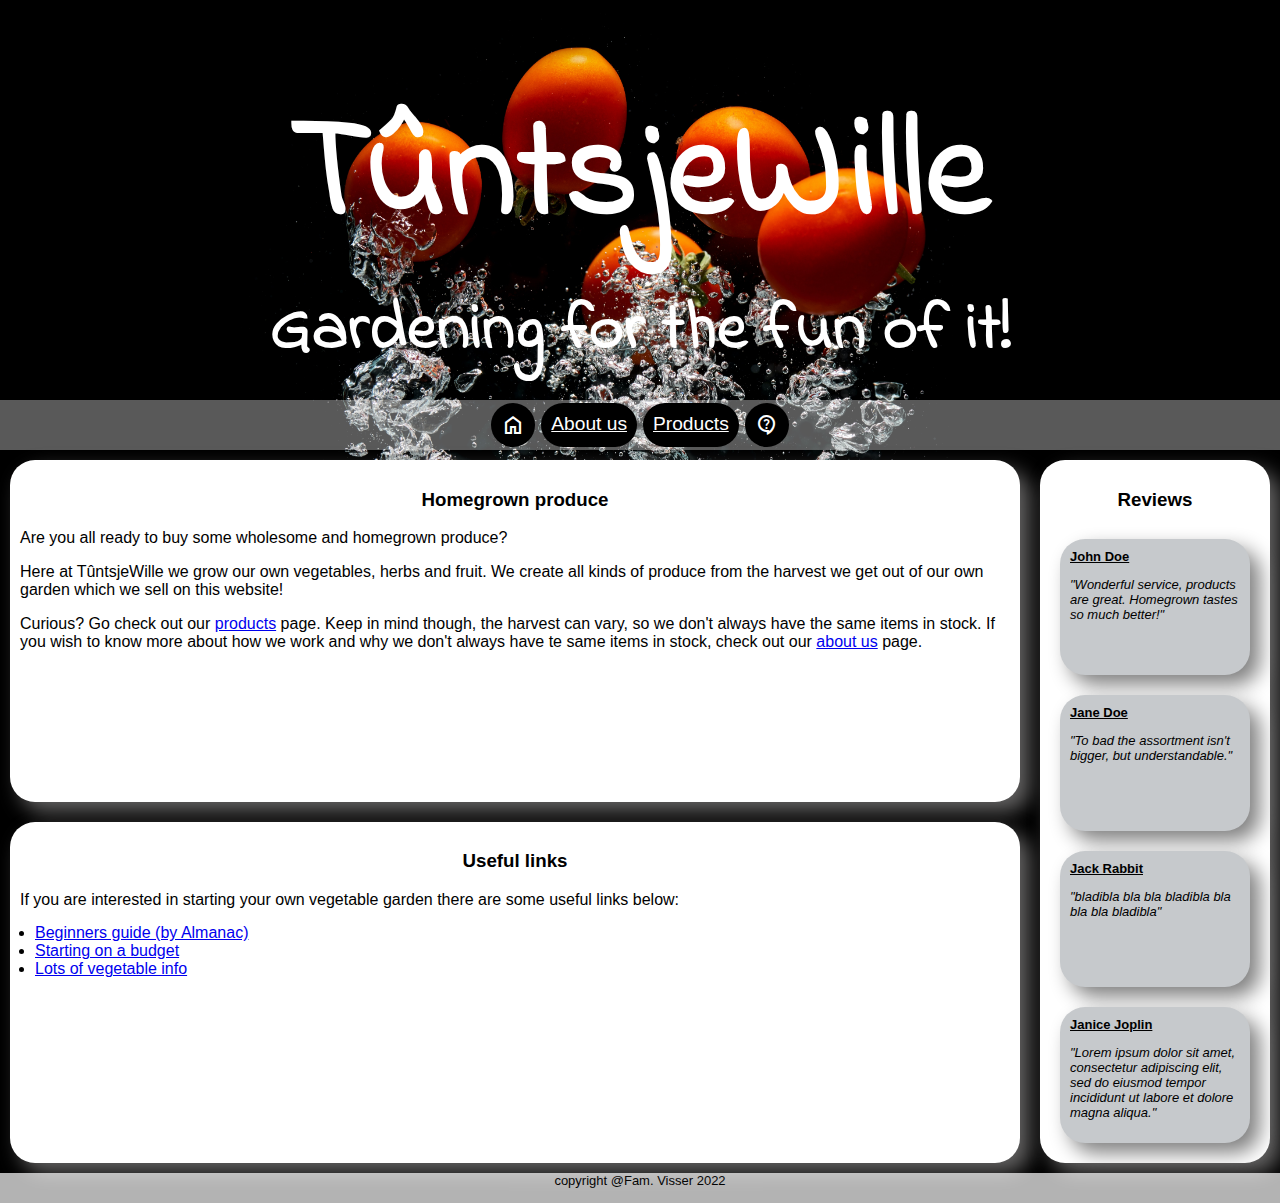
<file: 0. HACKATON/index.html>
<!DOCTYPE html>
<html>
  <head>
    <title>Hackaton Assignment</title>
    <meta name="viewport" content="width=device-width, initial-scale=1.0" />
    <link rel="stylesheet" type="text/css" href="styles.css" />
    <link
      rel="stylesheet"
      href="https://fonts.googleapis.com/css2?family=Material+Symbols+Outlined:opsz,wght,FILL,GRAD@20..48,100..700,0..1,-50..200"
    />
    <link
      rel="stylesheet"
      href="https://fonts.googleapis.com/css2?family=Material+Symbols+Outlined:opsz,wght,FILL,GRAD@48,400,0,0"
    />
    <link
      rel="stylesheet"
      href="https://fonts.googleapis.com/css?family=Pacifico|Indie Flower"
    />
  </head>

  <body>
    <div class="container">
      <header>
        <div class="header">
          <div class="websitetitle">TûntsjeWille</div>
          <div class="slogan">Gardening for the fun of it!</div>
        </div>
      </header>
      <nav>
        <a href="./index.html">
          <span class="material-symbols-outlined">Home</span>
        </a>
        <a href="./about.html">About us</a>
        <a href="./webshop.html">Products</a>
        <a href="./contact.html"
          ><span class="material-symbols-outlined"> contact_support </span></a
        >
      </nav>

      <main>
        <article class="textbox" id="home">
          <h3>Homegrown produce</h3>
          <p>Are you all ready to buy some wholesome and homegrown produce?</p>
          <p>
            Here at TûntsjeWille we grow our own vegetables, herbs and fruit. We
            create all kinds of produce from the harvest we get out of our own
            garden which we sell on this website!
          </p>
          <p>
            Curious? Go check out our
            <a href="./webshop.html">products</a> page. Keep in mind though, the
            harvest can vary, so we don't always have the same items in stock.
            If you wish to know more about how we work and why we don't always
            have te same items in stock, check out our
            <a href="./about.html">about us</a> page.
          </p>
        </article>
        <article class="textbox" id="homelinks">
          <h3>Useful links</h3>

          If you are interested in starting your own vegetable garden there are
          some useful links below:
          <ul>
            <li>
              <a
                href="https://www.almanac.com/vegetable-gardening-for-beginners"
                >Beginners guide (by Almanac)</a
              >
            </li>
            <li>
              <a
                href="https://savvygardening.com/how-to-start-a-vegetable-garden/"
                >Starting on a budget</a
              >
            </li>
            <li>
              <a href="https://www.mooiemoestuin.nl/">Lots of vegetable info</a>
            </li>
          </ul>
        </article>
        <article class="textbox" id="homereviews">
          <h3>Reviews</h3>
          <div class="small-boxes">
            <div class="small-box" id="review1">
              <h4>John Doe</h4>
              <p>
                <i
                  >"Wonderful service, products are great. Homegrown tastes so
                  much better!"</i
                >
              </p>
            </div>
            <div class="small-box" id="review2">
              <h4>Jane Doe</h4>
              <p>
                <i>"To bad the assortment isn't bigger, but understandable."</i>
              </p>
            </div>
            <div class="small-box" id="review3">
              <h4>Jack Rabbit</h4>
              <p><i>"bladibla bla bla bladibla bla bla bla bladibla"</i></p>
            </div>
            <div class="small-box" id="review4">
              <h4>Janice Joplin</h4>
              <p>
                <i
                  >"Lorem ipsum dolor sit amet, consectetur adipiscing elit, sed
                  do eiusmod tempor incididunt ut labore et dolore magna
                  aliqua."</i
                >
              </p>
            </div>
          </div>
        </article>
      </main>
      <footer>copyright @Fam. Visser 2022</footer>
    </div>
  </body>
</html>
</file>
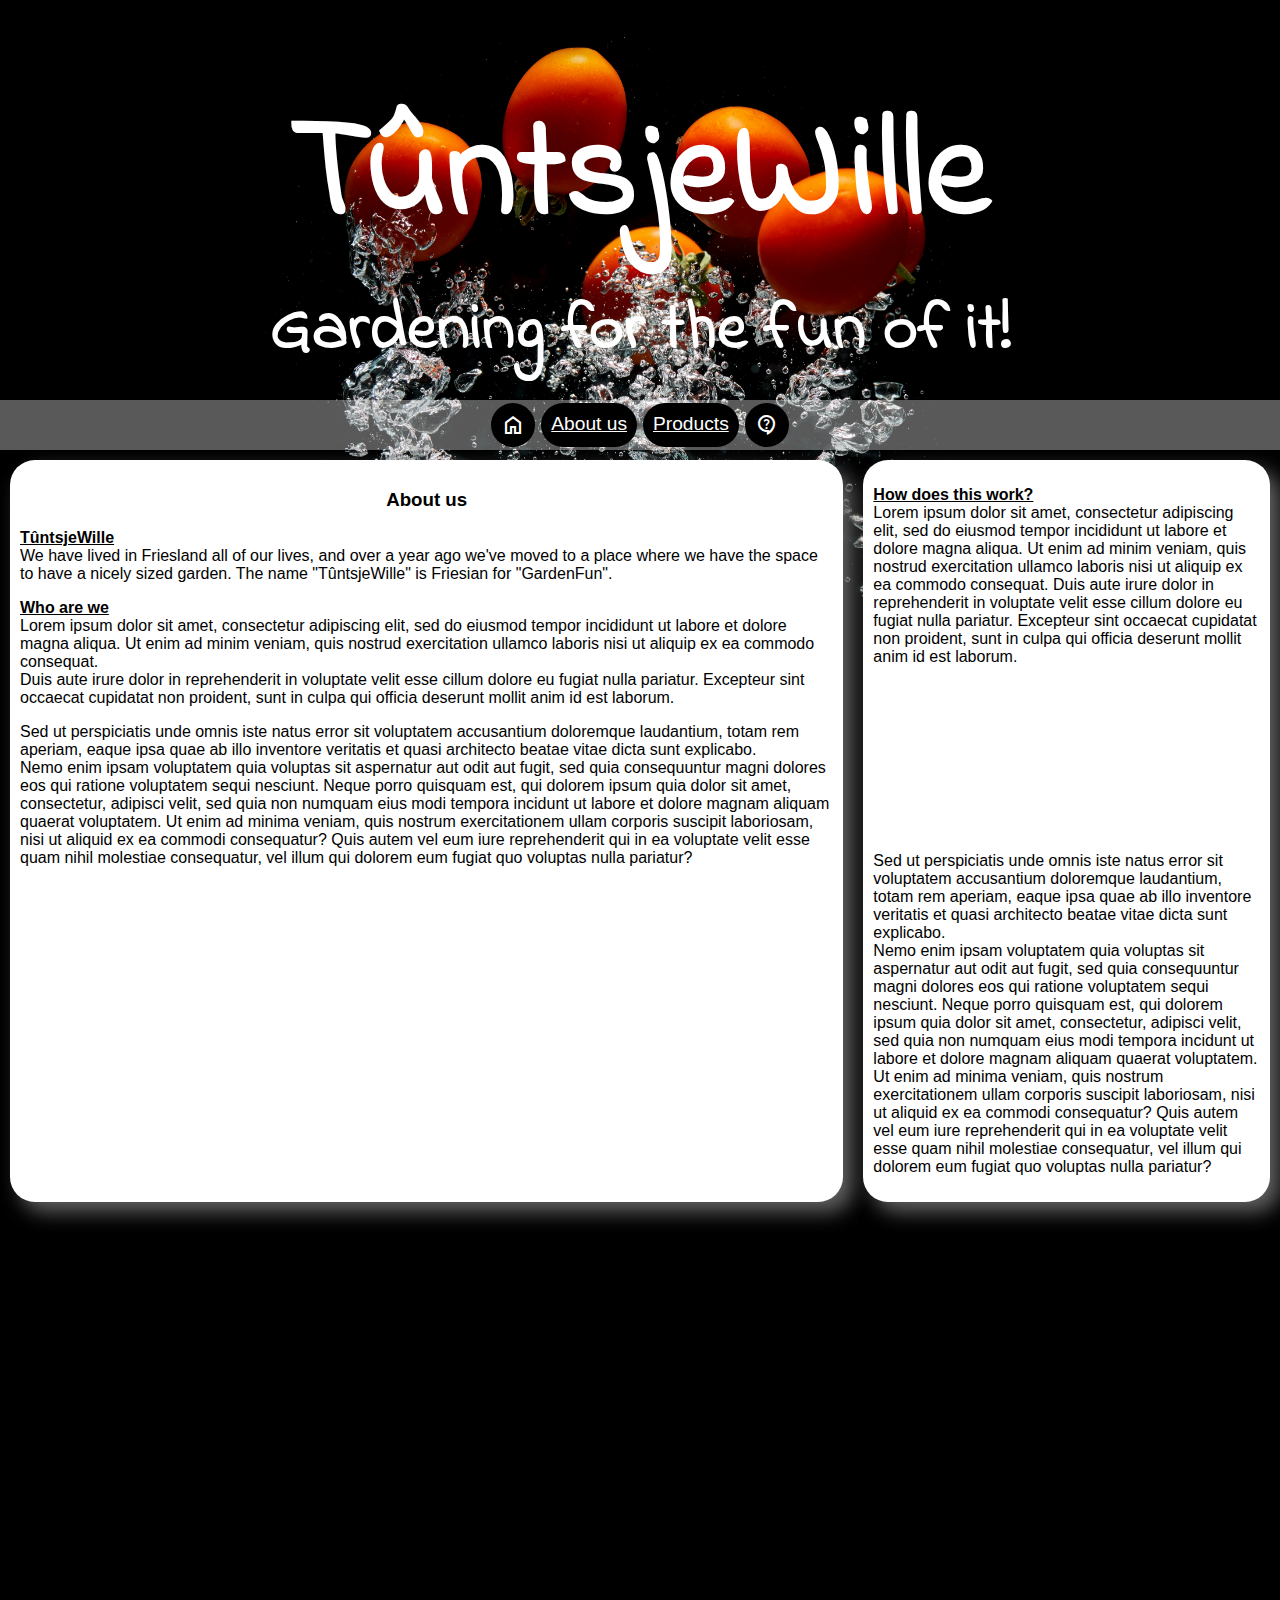
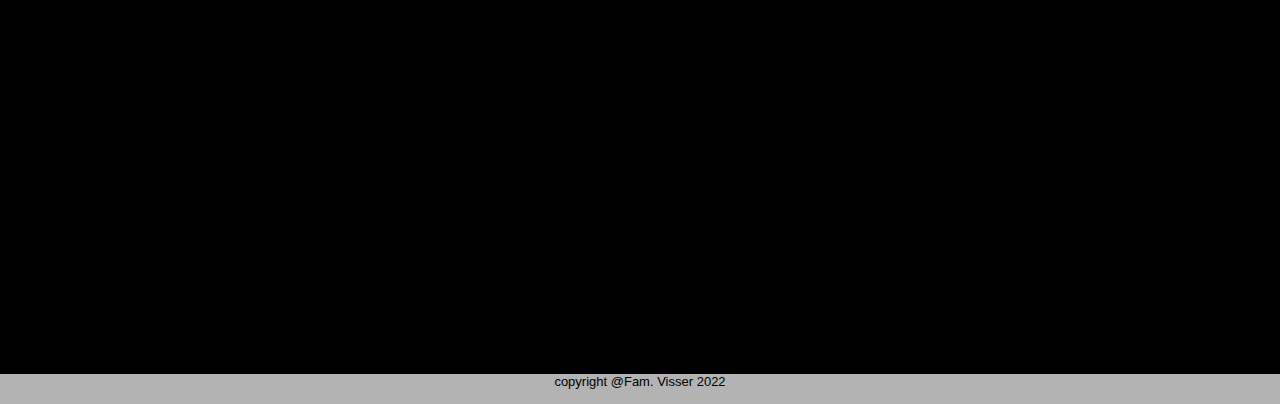
<file: 0. HACKATON/about.html>
<!DOCTYPE html>
<html>
  <head>
    <title>Hackaton Assignment</title>
    <meta name="viewport" content="width=device-width, initial-scale=1.0" />
    <link rel="stylesheet" type="text/css" href="styles.css" />
    <link
      rel="stylesheet"
      href="https://fonts.googleapis.com/css2?family=Material+Symbols+Outlined:opsz,wght,FILL,GRAD@20..48,100..700,0..1,-50..200"
    />
    <link
      rel="stylesheet"
      href="https://fonts.googleapis.com/css2?family=Material+Symbols+Outlined:opsz,wght,FILL,GRAD@48,400,0,0"
    />
    <link
      rel="stylesheet"
      href="https://fonts.googleapis.com/css?family=Pacifico|Indie Flower"
    />
  </head>
  <body>
    <div class="container">
      <header>
        <div class="header">
          <div class="websitetitle">TûntsjeWille</div>
          <div class="slogan">Gardening for the fun of it!</div>
        </div>
      </header>
      <nav>
        <a href="./index.html">
          <span class="material-symbols-outlined">Home</span>
        </a>
        <a href="./about.html">About us</a>
        <a href="./webshop.html">Products</a>
        <a href="./contact.html"
          ><span class="material-symbols-outlined"> contact_support </span></a
        >
      </nav>
      <main>
        <article class="textbox">
          <h3>About us</h3>
          <h4>TûntsjeWille</h4>
          We have lived in Friesland all of our lives, and over a year ago we've
          moved to a place where we have the space to have a nicely sized
          garden. The name "TûntsjeWille" is Friesian for "GardenFun".
          <p><h4>Who are we</h4>
          Lorem ipsum dolor sit amet, consectetur adipiscing elit, sed do
          eiusmod tempor incididunt ut labore et dolore magna aliqua. Ut enim ad
          minim veniam, quis nostrud exercitation ullamco laboris nisi ut
          aliquip ex ea commodo consequat. <br> 
          Duis aute irure dolor in reprehenderit in voluptate velit esse cillum 
          dolore eu fugiat nulla pariatur. Excepteur sint occaecat cupidatat non 
          proident, sunt in culpa qui officia deserunt mollit anim id est laborum.</p>
    
          <p>Sed ut perspiciatis unde omnis iste natus error sit voluptatem accusantium 
            doloremque laudantium, totam rem aperiam, eaque ipsa quae ab illo inventore 
            veritatis et quasi architecto beatae vitae dicta sunt explicabo. <br>
            Nemo enim ipsam voluptatem quia voluptas sit aspernatur aut odit aut fugit, 
            sed quia consequuntur magni dolores eos qui ratione voluptatem sequi nesciunt. 
            Neque porro quisquam est, qui dolorem ipsum quia dolor sit amet, consectetur, 
            adipisci velit, sed quia non numquam eius modi tempora incidunt ut labore et 
            dolore magnam aliquam quaerat voluptatem. Ut enim ad minima veniam, quis 
            nostrum exercitationem ullam corporis suscipit laboriosam, nisi ut aliquid
            ex ea commodi consequatur? Quis autem vel eum iure reprehenderit qui 
            in ea voluptate velit esse quam nihil molestiae consequatur, vel illum qui 
            dolorem eum fugiat quo voluptas nulla pariatur?</p>
          </article>
        <article class="textbox">  
          <p><h4>How does this work?</h4>
          Lorem ipsum dolor sit amet, consectetur adipiscing elit, sed do 
          eiusmod tempor incididunt ut labore et dolore magna aliqua. Ut enim ad 
          minim veniam, quis nostrud exercitation ullamco laboris nisi ut 
          aliquip ex ea commodo consequat. Duis aute irure dolor in reprehenderit in 
          voluptate velit esse cillum dolore eu fugiat nulla pariatur. Excepteur sint 
          occaecat cupidatat non proident, sunt in culpa qui officia deserunt mollit 
          anim id est laborum.</p>
          
          <iframe 
          width="300" 
          height="auto" 
          src="https://www.youtube.com/embed/1X6KvqPjk6I" 
          title="YouTube video player" 
          frameborder="0" 
          allow="accelerometer; autoplay; clipboard-write; encrypted-media; gyroscope; picture-in-picture" 
          allowfullscreen></iframe>

          <p>Sed ut perspiciatis unde omnis iste natus error sit voluptatem accusantium 
          doloremque laudantium, totam rem aperiam, eaque ipsa quae ab illo inventore 
          veritatis et quasi architecto beatae vitae dicta sunt explicabo. <br>
          Nemo enim ipsam voluptatem quia voluptas sit aspernatur aut odit aut fugit, 
          sed quia consequuntur magni dolores eos qui ratione voluptatem sequi nesciunt. 
          Neque porro quisquam est, qui dolorem ipsum quia dolor sit amet, consectetur, 
          adipisci velit, sed quia non numquam eius modi tempora incidunt ut labore et 
          dolore magnam aliquam quaerat voluptatem. Ut enim ad minima veniam, quis 
          nostrum exercitationem ullam corporis suscipit laboriosam, nisi ut aliquid
          ex ea commodi consequatur? Quis autem vel eum iure reprehenderit qui 
          in ea voluptate velit esse quam nihil molestiae consequatur, vel illum qui 
          dolorem eum fugiat quo voluptas nulla pariatur?</p>
          </article>
      </main>
      <footer>copyright @Fam. Visser 2022</footer>
    </div>
  </body>
</html>
</file>
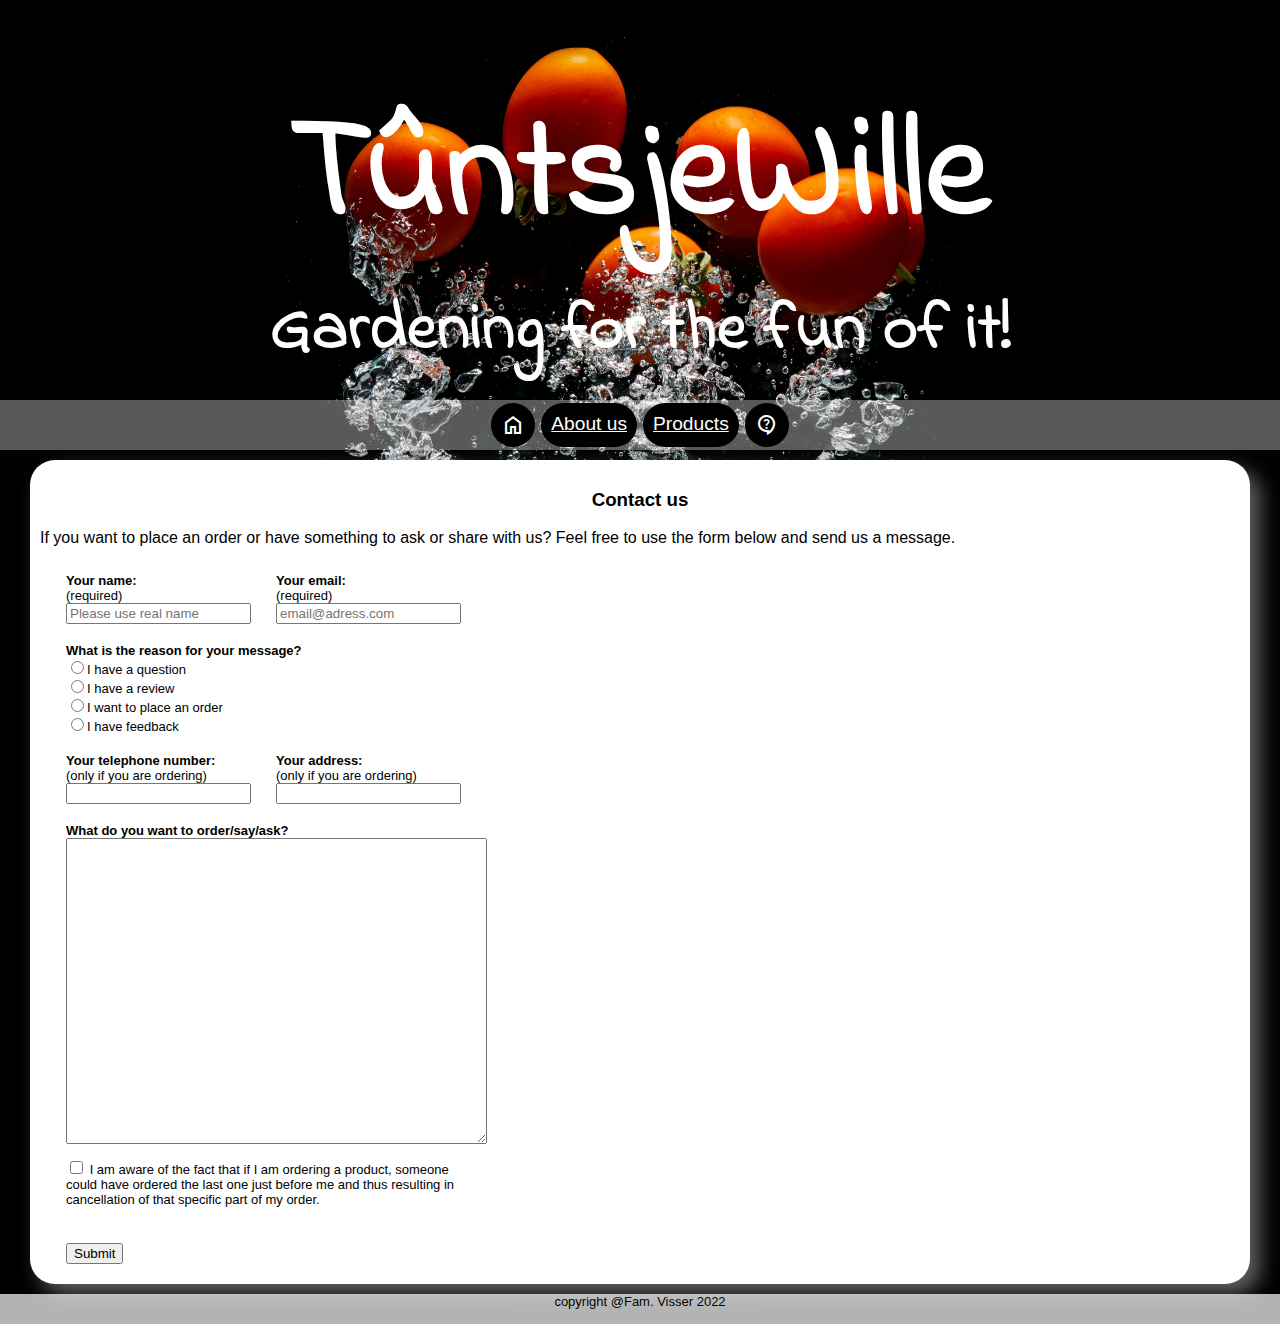
<file: 0. HACKATON/contact.html>
<!DOCTYPE html>
<html>
  <head>
    <title>Hackaton Assignment</title>
    <meta name="viewport" content="width=device-width, initial-scale=1.0" />
    <link rel="stylesheet" type="text/css" href="styles.css" />
    <link
      rel="stylesheet"
      href="https://fonts.googleapis.com/css2?family=Material+Symbols+Outlined:opsz,wght,FILL,GRAD@20..48,100..700,0..1,-50..200"
    />
    <link
      rel="stylesheet"
      href="https://fonts.googleapis.com/css2?family=Material+Symbols+Outlined:opsz,wght,FILL,GRAD@48,400,0,0"
    />
    <link
      rel="stylesheet"
      href="https://fonts.googleapis.com/css?family=Pacifico|Indie Flower"
    />
  </head>
  <body>
    <div class="container">
      <header>
        <div class="header">
          <div class="websitetitle">TûntsjeWille</div>
          <div class="slogan">Gardening for the fun of it!</div>
        </div>
      </header>
      <nav>
        <a href="./index.html">
          <span class="material-symbols-outlined">Home</span>
        </a>
        <a href="./about.html">About us</a>
        <a href="./webshop.html">Products</a>
        <a href="./contact.html"
          ><span class="material-symbols-outlined"> contact_support </span></a
        >
      </nav>
      <main class="contactbox">
        <article>
          <h3>Contact us</h3>
          If you want to place an order or have something to ask or share with
          us? Feel free to use the form below and send us a message.
        </article>
        <article>
          <form
            name="contact"
            method="post"
            data-netlify="true"
            class="contact"
          >
            <div id="formname">
              <label for="name"><b>Your name:</b></label
              ><br />(required)<br />
              <input
                type="text"
                id="name"
                name="name"
                placeholder="Please use real name"
                required
              /><br />
            </div>
            <div id="formemail">
              <label for="email"><b>Your email:</b></label
              ><br />(required)<br />
              <input
                type="email"
                id="email"
                name="email"
                placeholder="email@adress.com"
                required
              />
            </div>

            <div id="formreason">
              <label for="reason"
                ><b>What is the reason for your message?</b></label
              ><br />
              <input
                type="radio"
                id="question"
                value="question"
                name="reason"
              /><label for="question">I have a question</label><br />
              <input
                type="radio"
                id="review"
                value="review"
                name="reason"
              /><label for="review">I have a review</label><br />
              <input
                type="radio"
                id="order"
                value="order"
                name="reason"
              /><label for="order">I want to place an order</label><br />
              <input
                type="radio"
                id="feedback"
                value="feedback"
                name="reason"
              /><label for="feedback">I have feedback</label><br />
            </div>

            <div id="formtel">
              <label for="tel">
                <b>Your telephone number:</b> <br />(only if you are
                ordering)</label
              ><br />
              <input type="tel" id="telnr" name="telnr" />
            </div>

            <div id="formadress">
              <label for="adress"
                ><b>Your address:</b><br />
                (only if you are ordering)</label
              ><br />
              <input type="text" id="address" name="address" />
            </div>

            <div id="formcontent">
              <label for="content"
                ><b>What do you want to order/say/ask?</b></label
              ><br />
              <textarea
                rows="20"
                cols="50"
                name="content"
                id="content"
              ></textarea>
            </div>
            <div id="formconsent">
              <input
                type="checkbox"
                id="consent"
                name="consent"
                value="consent"
                required
              />
              <label for="consent">
                I am aware of the fact that if I am ordering a product, someone
                could have ordered the last one just before me and thus
                resulting in cancellation of that specific part of my
                order.</label
              >
            </div>
            <div id="formsubmit">
              <input type="submit" />
            </div>
          </form>
        </article>
      </main>
      <footer>copyright @Fam. Visser 2022</footer>
    </div>
  </body>
</html>
</file>
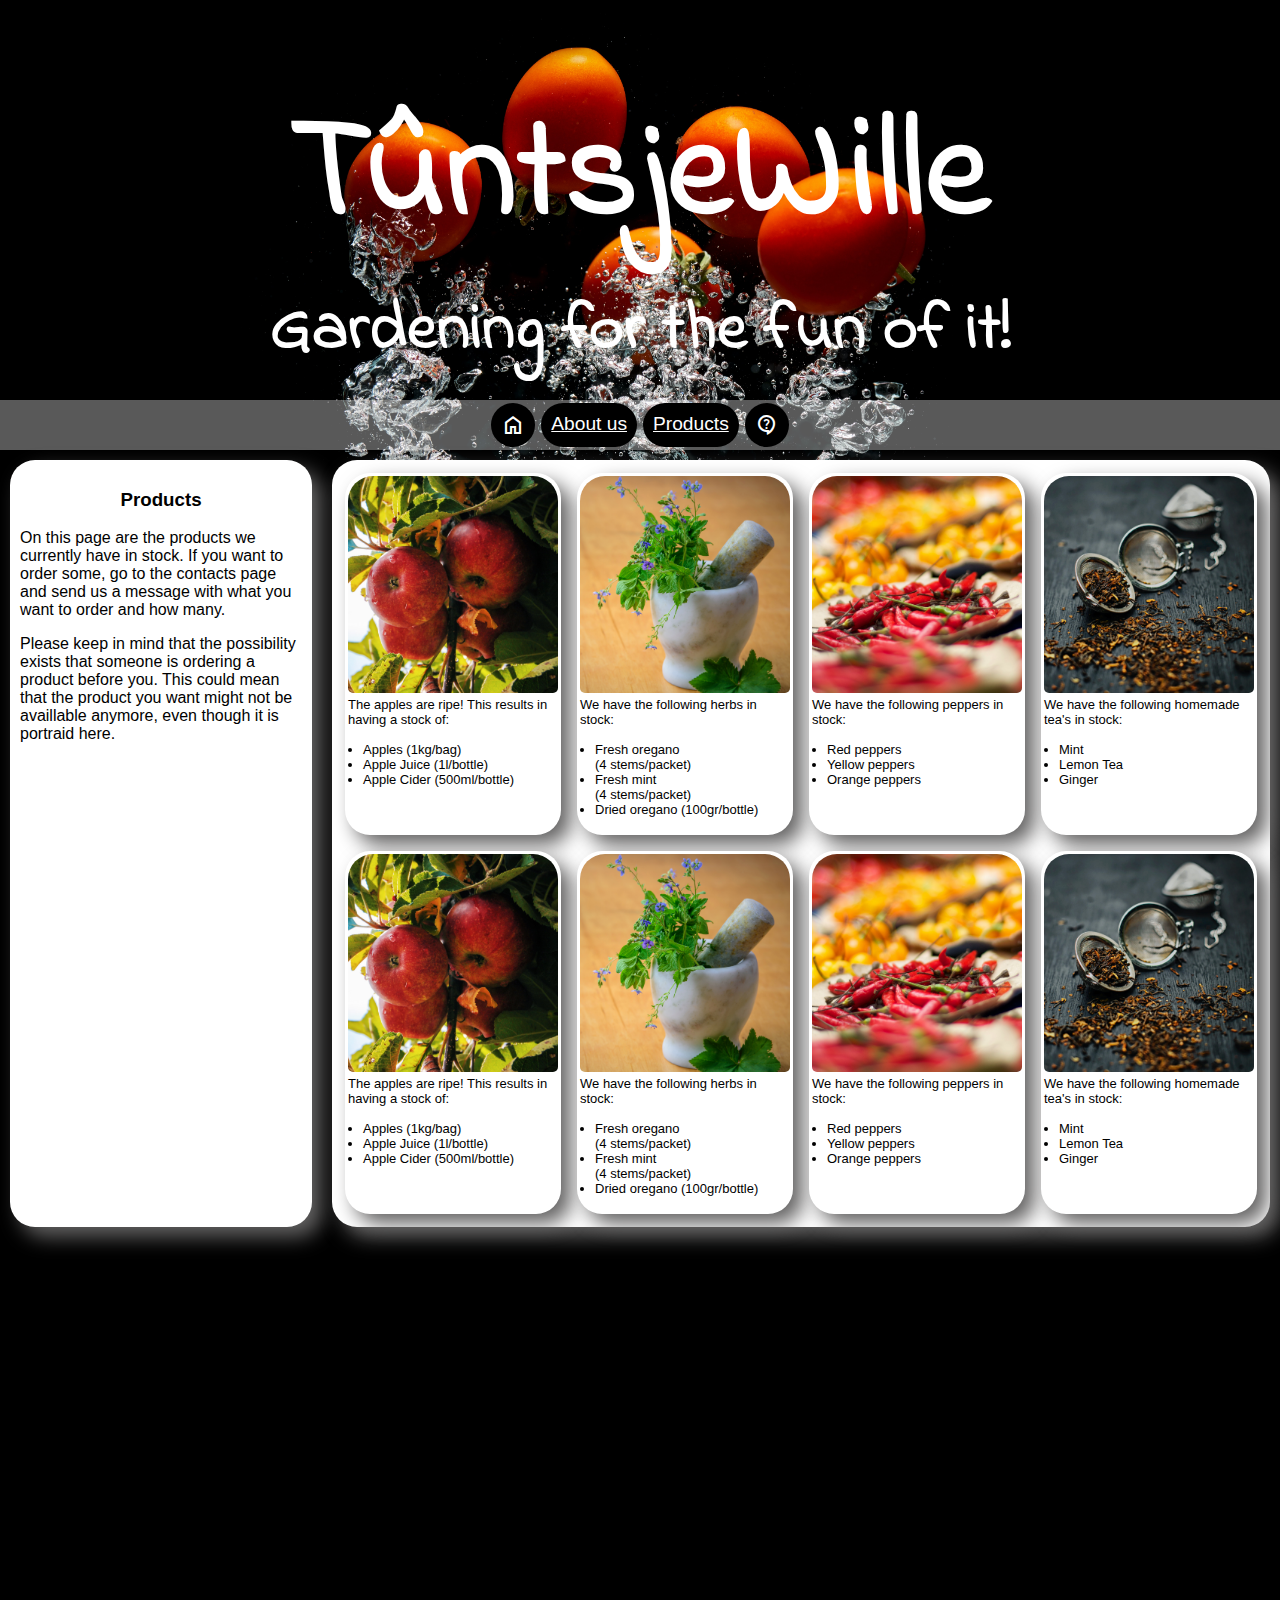
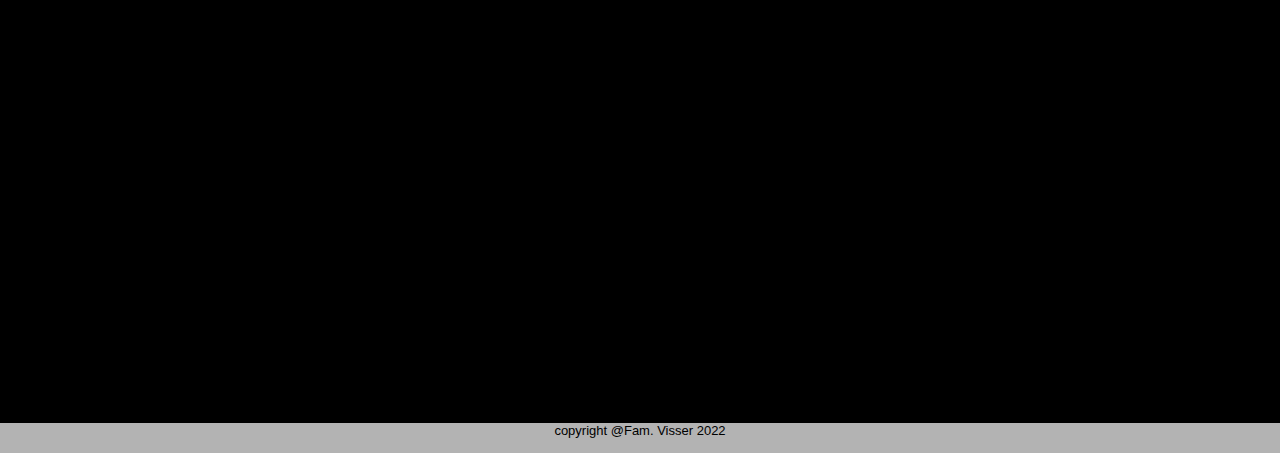
<file: 0. HACKATON/webshop.html>
<!DOCTYPE html>
<html>
  <head>
    <title>Hackaton Assignment</title>
    <meta name="viewport" content="width=device-width, initial-scale=1.0" />
    <link rel="stylesheet" type="text/css" href="styles.css" />
    <link
      rel="stylesheet"
      href="https://fonts.googleapis.com/css2?family=Material+Symbols+Outlined:opsz,wght,FILL,GRAD@20..48,100..700,0..1,-50..200"
    />
    <link
      rel="stylesheet"
      href="https://fonts.googleapis.com/css2?family=Material+Symbols+Outlined:opsz,wght,FILL,GRAD@48,400,0,0"
    />
    <link
      rel="stylesheet"
      href="https://fonts.googleapis.com/css?family=Pacifico|Indie Flower"
    />
  </head>
  <body>
    <section class="container">
      <header>
        <div class="header">
          <div class="websitetitle">TûntsjeWille</div>
          <div class="slogan">Gardening for the fun of it!</div>
        </div>
      </header>
      <nav>
        <a href="./index.html">
          <span class="material-symbols-outlined">Home</span>
        </a>
        <a href="./about.html">About us</a>
        <a href="./webshop.html">Products</a>
        <a href="./contact.html"
          ><span class="material-symbols-outlined"> contact_support </span></a
        >
      </nav>
      <main>
        <div class="textbox">
          <h3>Products</h3>
          On this page are the products we currently have in stock. If you want
          to order some, go to the contacts page and send us a message with what
          you want to order and how many.
          <p>
            Please keep in mind that the possibility exists that someone is
            ordering a product before you. This could mean that the product you
            want might not be availlable anymore, even though it is portraid
            here.
          </p>
        </div>
        <div class="picturebox">
          <div class="small-picturebox">
            <img
              src="./images/appels1.jpg"
              alt="Three red apples hanging in a tree"
            />
            <figcaption>
              The apples are ripe! This results in having a stock of:
              <ul>
                <li>Apples (1kg/bag)</li>
                <li>Apple Juice (1l/bottle)</li>
                <li>Apple Cider (500ml/bottle)</li>
              </ul>
            </figcaption>
          </div>
          <div class="small-picturebox">
            <img
              src="./images/kruiden1.jpg"
              alt="Three red apples hanging in a tree"
            />
            <figcaption>
              We have the following herbs in stock:
              <ul>
                <li>Fresh oregano <br />(4 stems/packet)</li>
                <li>Fresh mint <br />(4 stems/packet)</li>
                <li>Dried oregano (100gr/bottle)</li>
              </ul>
            </figcaption>
          </div>
          <div class="small-picturebox">
            <img
              src="./images/pepers.jpg"
              alt="Three red apples hanging in a tree"
            />
            <figcaption>
              We have the following peppers in stock:
              <ul>
                <li>Red peppers</li>
                <li>Yellow peppers</li>
                <li>Orange peppers</li>
              </ul>
            </figcaption>
          </div>
          <div class="small-picturebox">
            <img
              src="./images/thee1.jpg"
              alt="Three red apples hanging in a tree"
            />
            <figcaption>
              We have the following homemade tea's in stock:
              <ul>
                <li>Mint</li>
                <li>Lemon Tea</li>
                <li>Ginger</li>
              </ul>
            </figcaption>
          </div>
          <div class="small-picturebox">
            <img
              src="./images/appels1.jpg"
              alt="Three red apples hanging in a tree"
            />
            <figcaption>
              The apples are ripe! This results in having a stock of:
              <ul>
                <li>Apples (1kg/bag)</li>
                <li>Apple Juice (1l/bottle)</li>
                <li>Apple Cider (500ml/bottle)</li>
              </ul>
            </figcaption>
          </div>
          <div class="small-picturebox">
            <img
              src="./images/kruiden1.jpg"
              alt="Three red apples hanging in a tree"
            />
            <figcaption>
              We have the following herbs in stock:
              <ul>
                <li>Fresh oregano <br />(4 stems/packet)</li>
                <li>Fresh mint <br />(4 stems/packet)</li>
                <li>Dried oregano (100gr/bottle)</li>
              </ul>
            </figcaption>
          </div>
          <div class="small-picturebox">
            <img
              src="./images/pepers.jpg"
              alt="Three red apples hanging in a tree"
            />
            <figcaption>
              We have the following peppers in stock:
              <ul>
                <li>Red peppers</li>
                <li>Yellow peppers</li>
                <li>Orange peppers</li>
              </ul>
            </figcaption>
          </div>
          <div class="small-picturebox">
            <img
              src="./images/thee1.jpg"
              alt="Three red apples hanging in a tree"
            />
            <figcaption>
              We have the following homemade tea's in stock:
              <ul>
                <li>Mint</li>
                <li>Lemon Tea</li>
                <li>Ginger</li>
              </ul>
            </figcaption>
          </div>
        </div>
      </main>
      <footer>copyright @Fam. Visser 2022</footer>
    </section>
  </body>
</html>
</file>
<file: 0. HACKATON/styles.css>
/*basic overall stuff*/
body {
  background-image: url(./images/background1.jpg);
  height: 100vh;
  width: 100%;
  color: white;
  text-shadow: 10px;
  background-color: black;
  font-size: 16px;
  margin: 0;
  font-family: Verdana, Geneva, Tahoma, sans-serif;
  background-size: 100%;
  background-repeat: no-repeat;
}

.container {
  display: grid;
  grid-template-columns: 1fr;
  grid-template-rows: 120px 50px 1fr 30px;
  grid-template-areas:
    "h"
    "n"
    "m"
    "f";
}

h3 {
  text-align: center;
}

h4 {
  margin: 0px;
  padding: 0px;
  text-decoration: underline;
}

/*Header stuff*/
header {
  display: flex;
  flex-direction: column-reverse;
  text-align: center;
  font-size: 2em;
  grid-area: h;
  background-color: transparent;
  padding: 20px;
  font-family: indie flower, pacifico, sans-serif;
}

.header {
  color: white;
  text-shadow: 40px black;
  border: 0px solid white;
  border-radius: 25px;
}

.websitetitle {
  font-weight: bold;
  font-size: 1.5em;
}

.slogan {
  font-size: 0.7em;
  font-weight: bold;
}

/*menu stuff*/
nav {
  display: flex;
  grid-area: n;
  background-color: rgba(255, 255, 255, 0.349);
  justify-content: center;
  padding: 0px 15px 0px 15px;
}

nav a {
  color: white;
  padding: 10px;
  margin: 3px;
  background-color: black;
  border-style: 0px solid white;
  border-radius: 25px;
}

.material-symbols-outlined {
  color: white;
}

/*main stuff*/
main {
  grid-area: m;
  background-color: transparent;
}

.textbox {
  background-color: white;
  color: black;
  padding: 10px;
  margin: 10px;
  border: 0px solid black;
  border-radius: 25px;
  box-shadow: 10px 10px 20px rgb(99, 98, 98);
}

.textbox .small-boxes {
  display: grid;
  padding: 5px;
  grid-gap: 10px;
  grid-template-columns: repeat(2, 1fr);
  grid-template-rows: repeat(2, 1fr);
  grid-template-areas:
    "r1 r2"
    "r3 r4";
}

.small-box {
  background-color: rgba(0, 0, 0, 0.466);
  font-size: small;
  border: 0px solid black;
  border-radius: 25px;
  padding: 10px;
  margin: 5px;
  box-shadow: 10px 10px 20px grey;
}

#review1 {
  grid-area: r1;
}

#review2 {
  grid-area: r2;
}

#review3 {
  grid-area: r3;
}

#review4 {
  grid-area: r4;
}
form {
  font-size: small;
}

.picturebox {
  display: grid;
  grid-template-columns: repeat(2, 1fr);
  grid-template-rows: repeat(4, 1fr);
  grid-gap: 10px;
  background-color: white;
  color: black;
  padding: 10px;
  margin: 25px;
  border: 0px solid black;
  border-radius: 25px;
  box-shadow: 10px 10px 20px rgb(99, 98, 98);
}

.small-picturebox {
  background-color: white;
  height: auto;
  margin: 3px;
  padding: 3px;
  border: 0px solid black;
  border-radius: 25px;
  box-shadow: 10px 10px 20px rgb(99, 98, 98);
}

.picturebox img {
  max-width: 100%;
  height: auto;
  border: 0px solid black;
  border-top-left-radius: 25px;
  border-top-right-radius: 25px;
  border-bottom-right-radius: 5px;
  border-bottom-left-radius: 5px;
}

figcaption {
  color: black;
  font-size: small;
}

.contactbox {
  display: flex;
  flex-direction: column;
  background-color: white;
  color: black;
  padding: 10px;
  margin: 10px 30px 10px 30px;
  border: 0px solid black;
  border-radius: 25px;
  box-shadow: 10px 10px 20px rgb(99, 98, 98);
}

.contactbox div {
  padding: 10px;
}

ul {
  padding: 15px;
  margin: 0px;
}

/*footer stuff*/
footer {
  color: black;
  font-size: small;
  grid-area: f;
  background-color: white;
  opacity: 0.7;
  text-align: center;
}

/*TABLET VERSION*/
@media (min-width: 768px) {
  body {
    background-size: 70%;
    background-position: top center;
    background-repeat: no-repeat;
  }

  .container {
    grid-template-rows: 240px 50px 1fr 30px;
  }

  header {
    font-size: 4em;
  }

  nav {
    font-size: 1.2em;
  }

  main {
    display: grid;
    grid-template-columns: 1 fr 1 fr 1fr 1fr;
    grid-template-rows: repeat(2, 1fr);
    grid-template-areas:
      "home home home reviews"
      "links links links reviews";
  }

  #home {
    grid-area: home;
  }

  #homelinks {
    grid-area: links;
  }

  #homereviews {
    grid-area: reviews;
  }

  .textbox .small-boxes {
    display: grid;
    padding: 5px;
    grid-template-columns: repeat(1, 1fr);
    grid-template-rows: repeat(4, 1fr);
    grid-template-areas:
      "r1"
      "r2"
      "r3"
      "r4";
  }

  .small-box {
    width: 170px;
    background-color: rgb(198, 201, 204);
    font-size: small;
    border: 0px solid black;
    border-radius: 25px;
    padding: 10px;
    margin: 5px;
    box-shadow: 10px 10px 20px grey;
  }

  .picturebox {
    display: grid;
    grid-template-columns: repeat(3, 1fr);
    grid-template-rows: repeat(3, 1fr);
    margin: 10px;
  }

  .small-picturebox {
    width: 210px;
    height: auto;
  }

  .contact {
    display: grid;
    grid-gap: 10px;
    grid-template-columns: repeat(2, 200px);
    grid-template-rows: 60px 100px 60px 325px 75px 25px;
    grid-template-areas:
      "fname femail"
      "freason freason"
      "ftel faddress"
      "fcontent fcontent"
      "fconsent fconsent"
      "fsubmit fsubmit";
    margin: 16px;
  }

  #formname {
    grid-area: fname;
  }

  #formemail {
    grid-area: femail;
  }

  #formreason {
    grid-area: freason;
  }

  #formtel {
    grid-area: ftel;
  }

  #formaddress {
    grid-area: faddress;
  }

  #formcontent {
    grid-area: fcontent;
  }

  #formconsent {
    grid-area: fconsent;
  }

  #formsubmit {
    grid-area: fsubmit;
  }
}

/*DESKTOP VERSION*/
@media (min-width: 1024px) {
  body {
    background-size: 70%;
    background-position: top center;
    background-repeat: no-repeat;
  }

  .container {
    grid-template-rows: 400px 50px 1fr 30px;
  }

  header {
    font-size: 6em;
  }

  main {
    display: grid;
    grid-template-columns: 2fr 1fr;
    grid-template-rows: repeat(2, 1fr);
  }

  .picturebox {
    display: grid;
    grid-template-columns: repeat(4, 1fr);
    grid-template-rows: repeat(2, 1fr);
  }
}
</file>
